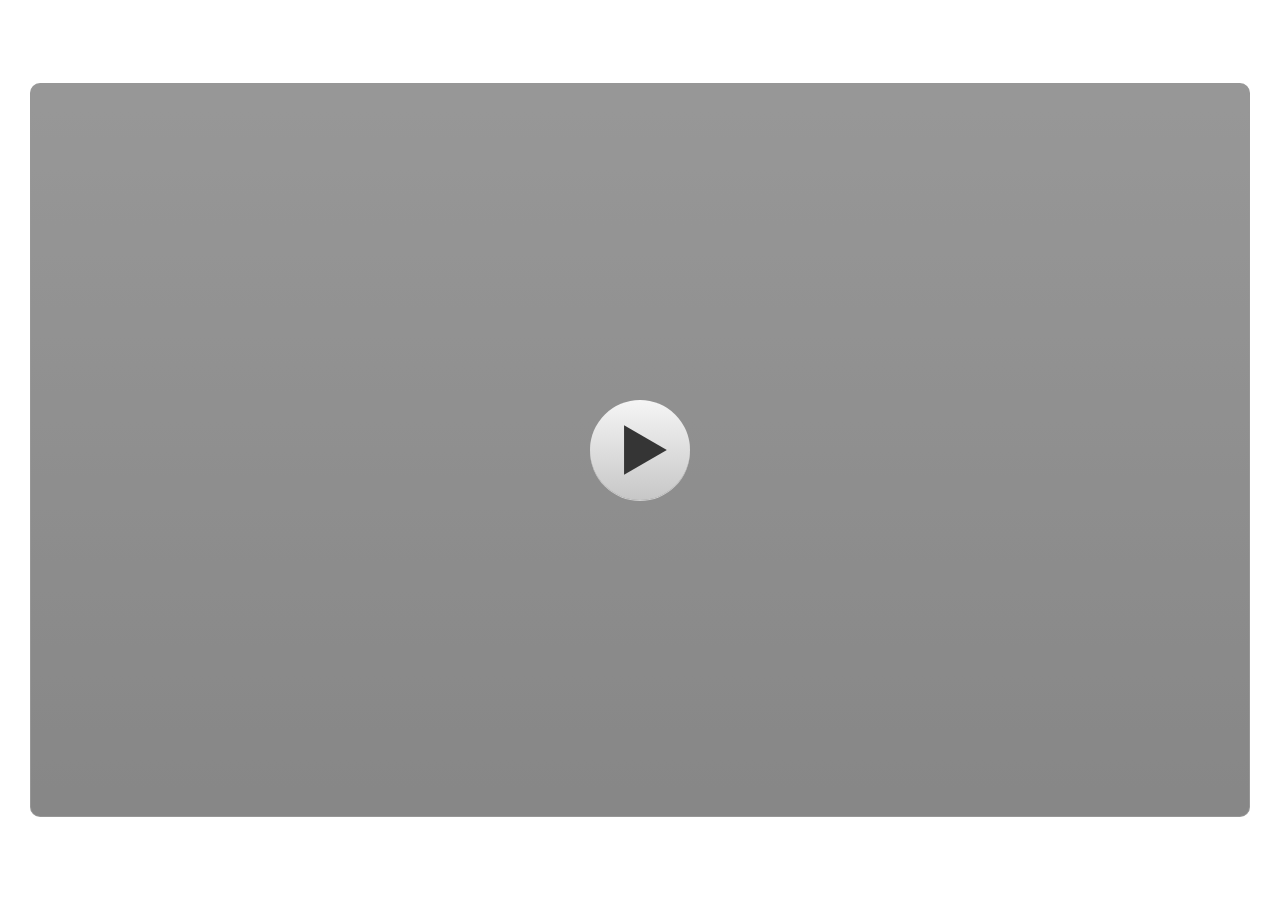
<file: story_html5.html>
﻿<!doctype html>
<html lang="en-US">
<head>
  <meta charset="utf-8">
  <!-- Created using Storyline 3 - http://www.articulate.com  -->
  <!-- version: 3.20.30234.0 -->
  <title>E-Modul STREAM 1</title>
  <meta http-equiv="x-ua-compatible" content="IE=edge"/>
  <meta name="viewport" content="width=device-width,initial-scale=1,user-scalable=no,shrink-to-fit=no,minimal-ui"/>
  <meta name="apple-mobile-web-app-capable" content="yes"/>
  <style>
    html, body { height: 100%; padding: 0; margin: 0 }
    #app { height: 100%; width: 100%; }
  </style>

  <script>
    window.DS = {};
    window.globals = {
      DATA_PATH_BASE: '',
      HAS_FRAME: true,
      HAS_SLIDE: true,

      lmsPresent: false,
      tinCanPresent: false,
      cmi5Present: false,
      aoSupport: false,
      scale: 'noscale',
      captureRc: false,
      browserSize: 'optimal',
      bgColor: '#FFFFFF',
      features: '',
      themeName: 'classic',
      preloaderColor: '#FFFFFF',
      suppressAnalytics: false,
      productChannel: 'perpetual',
      publishSource: 'storyline',
      aid: '',
      cid: '3df40df7-6cb9-4a53-bd1c-cb1c11e46818',
      playerVersion: '3.20.30234.0',
      publishTimestamp: '2025-06-24T17:38:55.8108189Z',
      maxIosVideoElements: 10,
      connectionSettings: { },

      
      parseParams: function(qs) {
        if (window.globals.parsedParams != null) {
          return window.globals.parsedParams;
        }
        qs = (qs || window.location.search.substr(1)).split('+').join(' ');
        var params = {},
            tokens,
            re = /[?&]?([^=]+)=([^&]*)/g;

        while (tokens = re.exec(qs)) {
          params[decodeURIComponent(tokens[1]).trim()] =
            decodeURIComponent(tokens[2]).trim();
        }
        window.globals.parsedParams = params;
        return params;
      }

    };
  </script>
  <script>
    var isIe11 = ('ActiveXObject' in window || window.MSBlobBuilder != null)
      && window.msCrypto != null && !window.ActiveXObject;
    if (isIe11) {
      window.globals.unsupportedBrowser = true;
      document.write(atob('[base64]'));
    }
  </script>
  
  <script>window.THREE = { };</script>
  
</head>
<body style="background: #FFFFFF" class="cs-HTML theme-classic">
  <!-- 360 -->
  <script>!function(){var e,i=/iPhone/i,o=/iPod/i,n=/iPad/i,t=/\biOS-universal(?:.+)Mac\b/i,r=/\bAndroid(?:.+)Mobile\b/i,a=/Android/i,d=/(?:SD4930UR|\bSilk(?:.+)Mobile\b)/i,p=/Silk/i,l=/Windows Phone/i,u=/\bWindows(?:.+)ARM\b/i,b=/BlackBerry/i,s=/BB10/i,c=/Opera Mini/i,f=/\b(CriOS|Chrome)(?:.+)Mobile/i,h=/Mobile(?:.+)Firefox\b/i,v=function(e){return void 0!==e&&"MacIntel"===e.platform&&"number"==typeof e.maxTouchPoints&&e.maxTouchPoints>1&&"undefined"==typeof MSStream};e=function(e){var m={userAgent:"",platform:"",maxTouchPoints:0};e||"undefined"==typeof navigator?"string"==typeof e?m.userAgent=e:e&&e.userAgent&&(m={userAgent:e.userAgent,platform:e.platform,maxTouchPoints:e.maxTouchPoints||0}):m={userAgent:navigator.userAgent,platform:navigator.platform,maxTouchPoints:navigator.maxTouchPoints||0};var g=m.userAgent,y=g.split("[FBAN");void 0!==y[1]&&(g=y[0]),void 0!==(y=g.split("Twitter"))[1]&&(g=y[0]);var A=function(e){return function(i){return i.test(e)}}(g),w={apple:{phone:A(i)&&!A(l),ipod:A(o),tablet:!A(i)&&(A(n)||v(m))&&!A(l),universal:A(t),device:(A(i)||A(o)||A(n)||A(t)||v(m))&&!A(l)},amazon:{phone:A(d),tablet:!A(d)&&A(p),device:A(d)||A(p)},android:{phone:!A(l)&&A(d)||!A(l)&&A(r),tablet:!A(l)&&!A(d)&&!A(r)&&(A(p)||A(a)),device:!A(l)&&(A(d)||A(p)||A(r)||A(a))||A(/\bokhttp\b/i)},windows:{phone:A(l),tablet:A(u),device:A(l)||A(u)},other:{blackberry:A(b),blackberry10:A(s),opera:A(c),firefox:A(h),chrome:A(f),device:A(b)||A(s)||A(c)||A(h)||A(f)},any:!1,phone:!1,tablet:!1};return w.any=w.apple.device||w.android.device||w.windows.device||w.other.device,w.phone=w.apple.phone||w.android.phone||w.windows.phone,w.tablet=w.apple.tablet||w.android.tablet||w.windows.tablet,w}(),"object"==typeof exports&&"undefined"!=typeof module?module.exports=e:"function"==typeof define&&define.amd?define((function(){return e})):this.isMobile=e}();
    window.isMobile.apple.tablet = window.isMobile.apple.tablet ||
      (navigator.platform === 'MacIntel' && navigator.maxTouchPoints > 1);
    window.isMobile.apple.device = window.isMobile.apple.device || window.isMobile.apple.tablet;
    window.isMobile.tablet = window.isMobile.tablet || window.isMobile.apple.tablet;
    window.isMobile.any = window.isMobile.any || window.isMobile.apple.tablet;
  </script>

  <div id="focus-sink" tabindex="-1"></div>

  <div id="preso"></div>
  <script>
    (function() {

      var classTypes = [ 'desktop', 'mobile', 'phone', 'tablet' ];

      var addDeviceClasses = function(prefix, testObj) {
        var curr, i;
        for (i = 0; i < classTypes.length; i++) {
          curr = classTypes[i];
          if (testObj[curr]) {
            document.body.classList.add(prefix + curr);
          }
        }
      };

      var params = window.globals.parseParams(),
          isDevicePreview = params.devicepreview === '1',
          isPhoneOverride = params.deviceType === 'phone' || (isDevicePreview && params.phone == '1'),
          isTabletOverride = (params.deviceType === 'tablet' || isDevicePreview) && !isPhoneOverride,
          isMobileOverride = isPhoneOverride || isTabletOverride;

      var deviceView = {
        desktop: !window.isMobile.any && !isMobileOverride,
        mobile: window.isMobile.any || isMobileOverride,
        phone: isPhoneOverride || (window.isMobile.phone && !isTabletOverride),
        tablet: isTabletOverride || window.isMobile.tablet
      };

      window.globals.deviceView = deviceView;
      window.isMobile.desktop = !window.isMobile.any;
      window.isMobile.mobile = window.isMobile.any;

      addDeviceClasses('view-', deviceView);

    })();
  </script>
  
  <script src='story_content/user.js' type=text/javascript></script>
  <div class="slide-loader"></div>

  <script>
    if (window.globals.deviceView.isMobile) { var doc = document, loader = doc.body.querySelector('.slide-loader'); [ 1, 2, 3 ].forEach(function(n) { var d = doc.createElement('div'); d.style.backgroundColor = window.globals.preloaderColor; d.classList.add('mobile-loader-dot'); d.classList.add('dot' + n); loader.appendChild(d); }); }
  </script>

  <div class="mobile-load-title-overlay" style="display: none">
    <div class="mobile-load-title">E-Modul STREAM 1</div>
  </div>

  <div class="mobile-chrome-warning"></div>

  
<style>
  .warn-connection-dialog {
    display: none;
    background: transparent;
    pointer-events: none;
    position: fixed;
    left: 0;
    top: 0;
    width: 100%;
    height: 100%;
    z-index: 999;
  }

  .warn-connection-content {
    border-radius: 4px;
    background: white;
    border: 1px solid #E7E7E7;
    color: #333333;
    box-shadow: 0 2px 4px rgba(0, 0, 0, 0.25);
    transition: all 150ms ease-out;
    position: absolute;
    white-space: nowrap;
  }

  .view-phone.is-landscape .warn-connection-content {
    left: 23px;
    bottom: 23px;
  }

  .view-tablet.is-landscape .warn-connection-content {
    left: 50%;
    top: 20px;
    transform: translateX(-50%);
  }

  .is-portrait .warn-connection-content {
    transform: translate(-50%, calc(-100% - 15px));
  }

  .warn-connection-content p {
    display: inline-block;
    margin: 0 8px 0 0;
    line-height: 33px;
    font-size: 11px;
  }

  .warn-connection-content svg {
    position: relative;
    vertical-align: middle;
    margin: 0 2px 2px 8px;
  }

  .view-desktop .warn-connection-content {
    left: 1.5em;
    bottom: 1.5em;
  }

  .view-desktop .warn-connection-content p {
    font-size: 1.1em;
  }

  .is-offline .warn-connection-dialog {
    display: block;
  }

  .is-offline .cs-panel * {
    pointer-events: none !important;
  }

  .is-offline .cs-panel {
    pointer-events: all !important;
  }

  .is-offline #nav-controls * {
    pointer-events: none !important;
  }

  .is-offline #nav-controls {
    pointer-events: all !important;
  }
</style>

<div class="warn-connection-dialog">
  <div class="warn-connection-content">
    <svg width="17" height="15" viewBox="0 0 17 15" xmlns="http://www.w3.org/2000/svg">
      <path fill="#8F0000" stroke="white" d="M16.07,12.98 L15.88,12.23 L9.51,1.21 C8.97,0.26,7.6,0.26,7.06,1.21 L0.69,12.23 C0.15,13.16,0.81,14.36,1.91,14.36 H14.65 C15.47,14.36,16.05,13.7,16.07,12.98 Z"/>
      <path fill="white" stroke="white" d="M8.58,5.5 C8.35,5.28,8.5,5.35,8.21,5.32 C8.09,5.35,7.97,5.49,7.96,5.67 C7.97,5.79,7.98,5.92,7.98,6.04 L7.98,6.04 C7.99,6.17,8,6.31,8.01,6.43 L8.01,6.44 C8.03,6.92,8.06,7.41,8.09,7.9 L8.09,7.9 C8.12,8.39,8.14,8.88,8.17,9.37 C8.17,9.39,8.18,9.42,8.2,9.44 C8.23,9.46,8.25,9.47,8.28,9.47 C8.31,9.47,8.34,9.46,8.35,9.44 C8.37,9.43,8.38,9.4,8.39,9.35 L8.39,9.34 C8.39,9.24,8.4,9.15,8.4,9.05 L8.4,9.05 C8.41,8.96,8.41,8.86,8.42,8.75 C8.43,8.44,8.45,8.12,8.47,7.81 L8.47,7.81 C8.49,7.49,8.51,7.18,8.53,6.87 C8.55,6.46,8.56,6.05,8.59,5.64 L8.6,5.62 C8.6,5.57,8.59,5.53,8.58,5.5 L8.21,5.32 Z"/>
      <circle fill="white" stroke="white" cx="8.3" cy="11.35" r="0.3"/>
    </svg>
    <p>You are offline. Trying to reconnect...</p>
  </div>
</div>

<script>
  (function() {
    window.DS.connection = {
      warningShown: false,
      assets: {},
      loadingAssetGroup: false,
      retryDelay: 500
    };

    // @TODO this is POC code and can be cleaned up a bit more if we move forward
    // with the feature



    // The `window.globals.features` variable must be set in `webpack.dev.config` when testing locally - it is not enough
    // to have it in the data - but it must be set there as well.
    var useConnectionMessages = window.AbortController != null &&
      window.location.protocol != 'file:' &&
      window.globals.features.indexOf('ConnectionMessages') != -1;

    window.DS.connection.useConnectionMessages = useConnectionMessages

    var assetCount = 0;
    var checkLoadedId;
    var connectionSettings = window.globals.connectionSettings;

    if (useConnectionMessages && connectionSettings != null) {
      var contentEl = document.querySelector('.warn-connection-content');
      var messageEl = contentEl.querySelector('p')

      if (connectionSettings.useDarkTheme) {
        contentEl.style.borderColor = '#BABBBA';
        contentEl.style.backgroundColor = '#282828';
        contentEl.style.color = '#FFFFFF';
      }

      if (connectionSettings.message != null) {
        messageEl.textContent = window.decodeURIComponent(connectionSettings.message);
      }
    }

    function checkAssetsReady() {
      for (var i in DS.connection.assets) {
        if (!DS.connection.assets[i].success) {
          return false;
        }
      }
      return true;
    }

    function stopAssetGroup() {
      if (!useConnectionMessages) { return; }

      assetCount = 0;

      DS.connection.oldAssetGroup = DS.connection.assets;
      DS.connection.assets = {};
      DS.connection.loadingAssetGroup = false;
      clearInterval(checkLoadedId);
    }

    function startAssetGroup() {
      if (!useConnectionMessages) { return; }
      var ticks = 0;
      clearInterval(checkLoadedId);
      checkLoadedId = setInterval(function() {
        var loaded = 0;
        if (assetCount === 0 && loaded === 0) {
          clearInterval(checkLoadedId);
          return;
        }

        for (var i in DS.connection.assets) {
          if (DS.connection.assets[i].success) {
            loaded++;
          }
        }

        if (assetCount === loaded && checkAssetsReady()) {
          for (var i in DS.connection.assets) {
            if (DS.connection.assets[i].action) {
              DS.connection.assets[i].action();
            }
          }
          hideWarning();
          stopAssetGroup();
        }
      }, 100)
    }

    function requiredAsset(url, action, retry, type) {
      if (!useConnectionMessages) { return; }
      if (DS.connection.assets[url]) { return; }

      DS.connection.assets[url] = {
        success: false, action: action, retry: retry, type: type
      };
      assetCount = Object.keys(DS.connection.assets).length;
      if (!DS.connection.loadingAssetGroup) {
        startAssetGroup();
      }
      DS.connection.loadingAssetGroup = true;
    }

    function assetLoaded(url) {
      if (!useConnectionMessages) { return; }
      if (DS.connection.assets[url]) {
        DS.connection.assets[url].success = true;
      }
    }

    function assetFailed(url) {
      if (!useConnectionMessages) { return; }
      if (!DS.connection.assets[url]) {
        if (/\.js$/.test(url)) {
          setTimeout(function() {
            if (DS.connection.lastSlideLoaded != null) {
              DS.connection.lastSlideLoaded();
            }
          }, DS.connection.retryDelay);
        }
        return;
      }
      if (!DS.connection.warningShown) { showWarning(); }
      if (DS.connection.assets[url].retry) {
        setTimeout(function() {
          if (!DS.connection.assets[url].success) {
            DS.connection.assets[url].retry()
          }
        }, DS.connection.retryDelay);
      }
    }

    function hideWarning() {
      document.body.classList.remove('is-offline');
      DS.connection.warningShown = false;
    }
    DS.connection.hideWarning = hideWarning

    function showWarning(btn) {
      document.body.classList.add('is-offline')
      DS.connection.warningShown = true;
      updateWarningPosition();
    }

    function updateWarningPosition() {
      if (!DS.connection.warningShown) {
        return;
      }

      var isPortrait = document.body.classList.contains('is-portrait');
      var warningEl = document.querySelector('.warn-connection-content');

      if (isPortrait) {
        var slide = document.querySelector('.primary-slide');
        var slideRect = slide.getBoundingClientRect();

        warningEl.style.top = `${slideRect.top}px`
        warningEl.style.left = `${slideRect.left + slideRect.width / 2}px`
      } else {
        warningEl.style.top = null;
        warningEl.style.left = null;
      }

      window.requestAnimationFrame(updateWarningPosition);
    }

    // these will all be noops if the feature flag isn't set in
    // the data and `window.globals.features`
    DS.connection.requiredAsset = requiredAsset;
    DS.connection.assetLoaded = assetLoaded;
    DS.connection.assetFailed = assetFailed;
    DS.connection.stopAssetGroup = stopAssetGroup;
    DS.connection.startAssetGroup = startAssetGroup;
  })();
</script>


  <script>
    
    if (window.autoSpider && window.vInterfaceObject) {
      document.querySelector('.mobile-load-title-overlay').style.display = 'none';
    }
  </script>

  

  <link rel="stylesheet" href="html5/data/css/output.min.css" data-noprefix/>
</body>
<script src="html5/lib/scripts/bootstrapper.min.js"></script>
</html>
</file>
